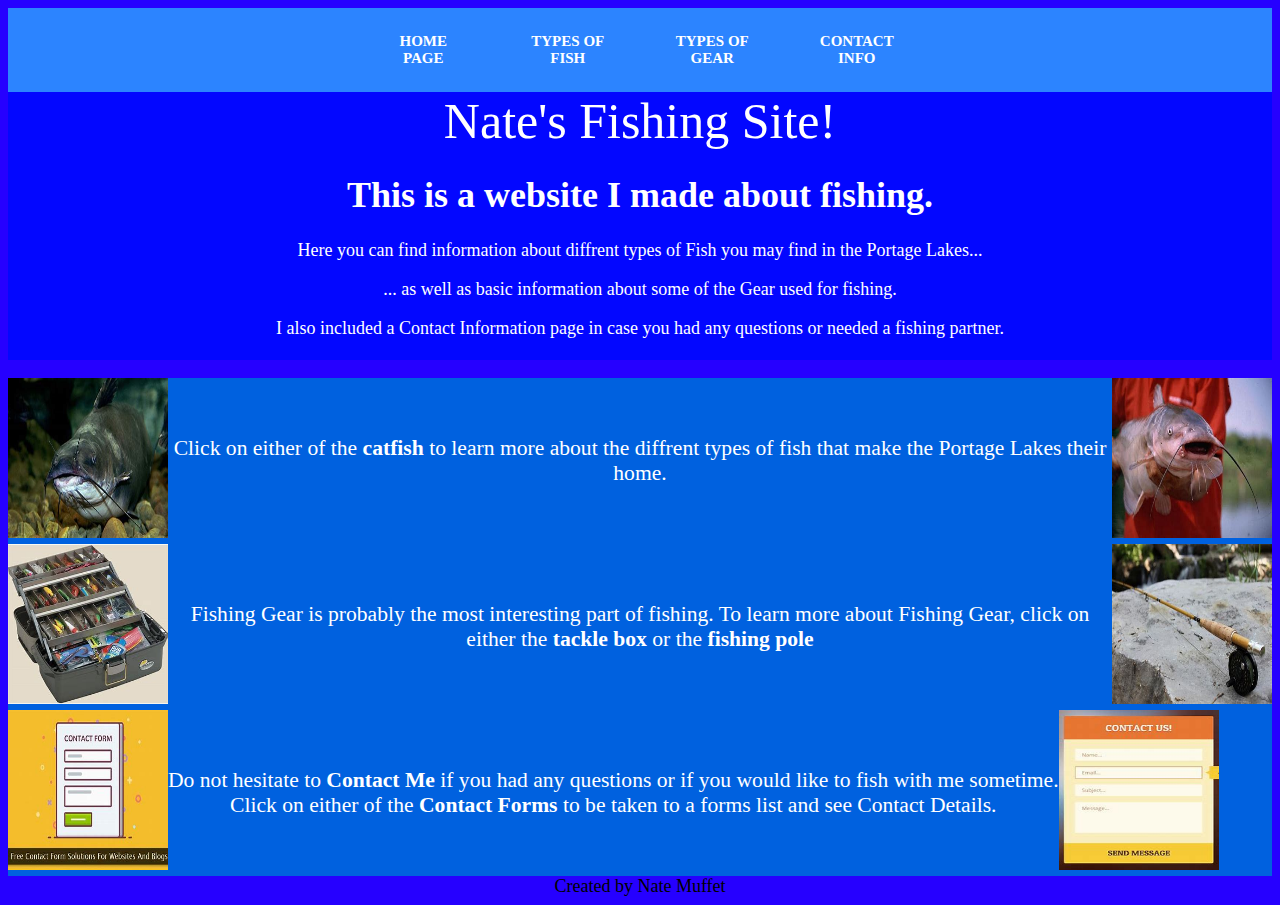
<file: index.html>
<!DOCTYPE html>
<html>
    <head>
        <style>
            img {
              width: 160px;
              height: 160px;
              margin-right: 0px;
            }
          
            .parent {
              display:flex;
              text-align:center;
              
            }
          </style>

        <title>NATES FISHING WEBSITE!</title><!--
            Welcome to my Final Project for Internet Tools
            Fishing Website 
            Author: Nate Muffet
            Date: 11/26/2022
            Filename: index.html (probably will be updated)


            

        -->

        <meta charset="utf-8" name="viewport" 
        content= "width=device-width, initial-scale=1.0">
        <link rel="stylesheet" type="text/css" href="custom.css">
    </head>
    <body>
        <div class ="navbar"> <!-- Navigation Bar -->
            <ul>
                <li><a href="index.html">Home <br> Page</a></li>
                <li><a href="fish.html">Types of Fish</a></li>
                <li><a href="gear.html">Types of Gear</a></li>
                <li><a href="contact.html">Contact Info</a></li>
            </ul>
        </div>
        <div class ="mainhead">
            <header>
            Nate's Fishing Site!       <!--Title-->
            </header>
            <h1>This is a website I made about fishing.</h1>
            
            <p>

            </p>
            <p>Here you can find information about diffrent types of Fish
                you may find in the Portage Lakes...</p>
            <p>... as well as basic information about some of the Gear used for fishing.</p>
            <p>I also included a Contact Information page in case you had any questions or needed a fishing partner. <br><br>



            </p>
        </div>


        <div class="parent">              <!--Fish attention grabber-->
            <a href="fish.html">
                <img src="pictures\catfish1.jpg" alt="image is not available">   <!-- Example 1 -->
            </a>
        
              <p>Click on either of the <strong>catfish</strong> to learn more about the 
                diffrent types of fish that make the Portage Lakes their home.</p>
                <a href="fish.html">
                    <img src="pictures\catfish-2.jpg" alt="image is not available">
                </a>
            

        </div>

        <div class="parent">            <!-- Gear attention grabber-->
            <a href="gear.html">
                <img src="pictures\tacklebox1.jpg" alt="image is not available">
            </a>
        
              <p>Fishing Gear is probably the most interesting part of fishing.
                To learn more about Fishing Gear, click on either the <strong>tackle box</strong> or the <strong>fishing pole</strong> </p>
                <a href="gear.html">
                    <img src="pictures\fishingpole1.jpg" alt="image is not available">
                </a>
            

        </div>

        <div class="parent">                <!--Contact Form Attention Grabber-->
            <a href="contact.html">
                <img src="pictures\contactform1.jpg" alt="image is not available">
            </a>
        
              <p>Do not hesitate to <strong>Contact Me</strong> if you had any questions or if you would like to fish with me sometime.<br> 
                Click on either of the <strong>Contact Forms</strong> to be taken to a forms list and see Contact Details.</p>
                <a href="fish.html">
                    <img src="pictures\contactform2.jpg" alt="image is not available">
                </a>
            

        </div>


        

    </body>
    
        
    <footer>
        Created by Nate Muffet


    </footer>

</html>
</file>
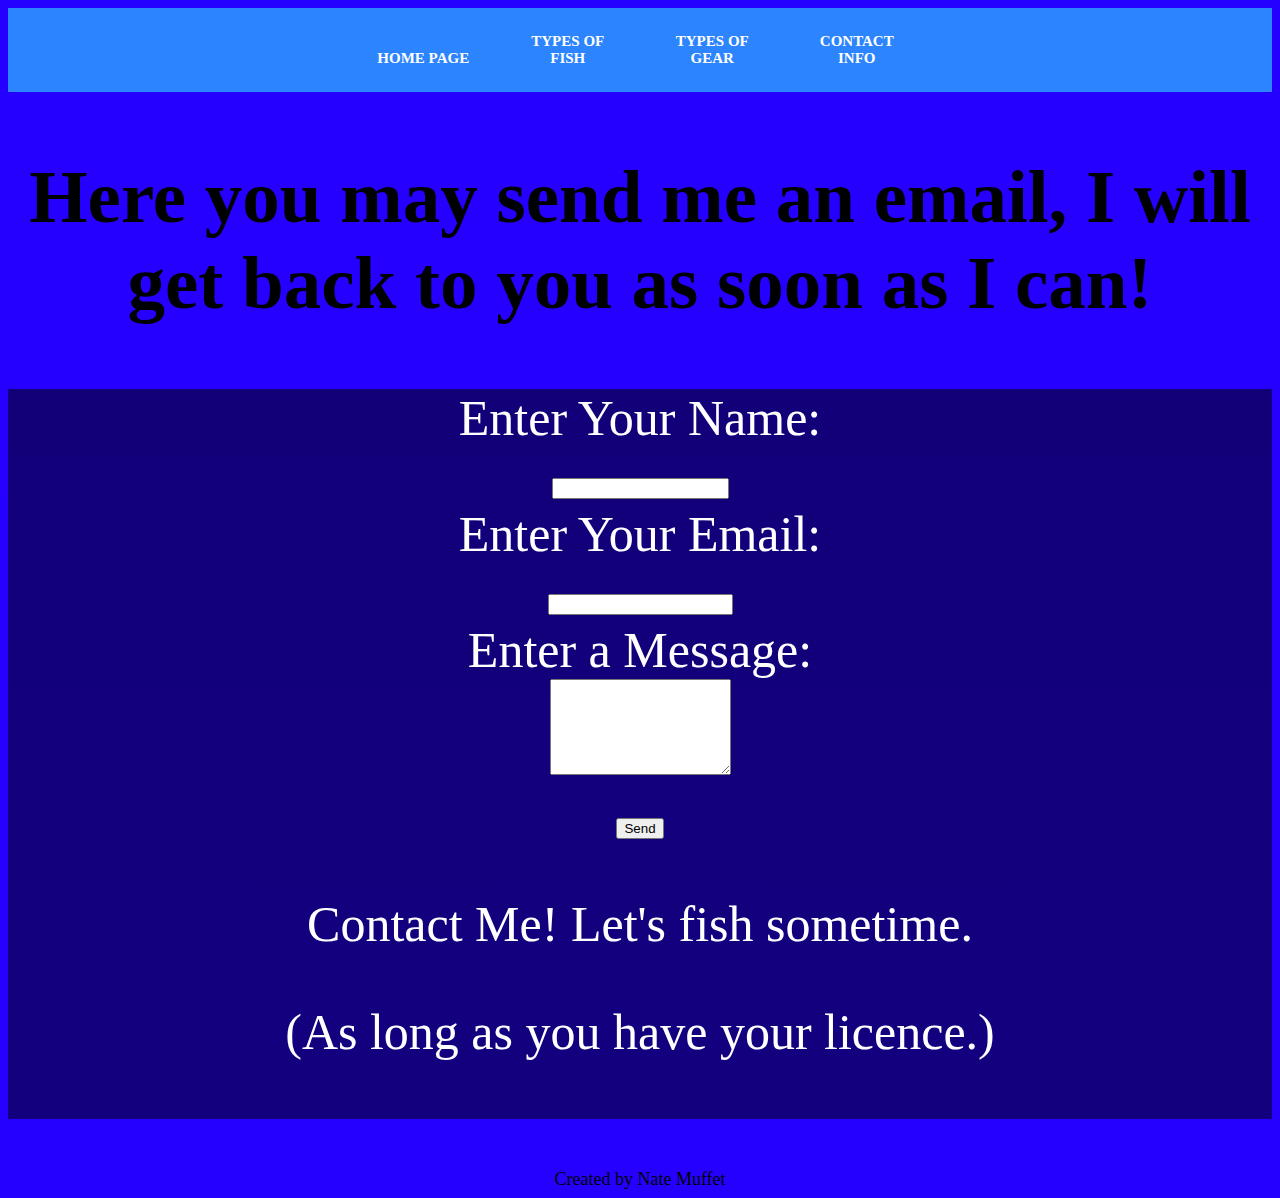
<file: contact.html>
<!DOCTYPE html>
<html>
<head>
    <title>Welcome to NATES FISHING WEBSITE!</title><!--
        Welcome to my Final Project for Internet Tools
        Fishing Website 
        Author: Nate Muffett
        Date: 11/26/2022
        Filename: contact.html (probably will be updated)
    -->

    <meta charset="utf-8" name="viewport" 
        content= "width=device-width, initial-scale=1.0">
    <link rel="stylesheet" type=""text/css" href="custom.css">
    </head>
<body>
    <div class ="navbar">
        <ul>
            <li><a href="index.html">Home Page</a></li>
            <li><a href="fish.html">Types of Fish</a></li>
            <li><a href="gear.html">Types of Gear</a></li>
            <li><a href="contact.html">Contact Info</a></li>
        </ul>
    </div>
    <header class="contacthead">
        
        <h2 margin=5px>Here you may send me an email, I will get back to you as soon as I can!</h2>
        <div class="form2">

        <form action="mailto:nnm36@uakron.edu.com"
            method="POST"
            enctype="multipart/form-data"
            name="EmailForm">
            
            
            
                Enter Your Name:<br>
                <input type="text" size="19" name="Contact =   "><br>
                Enter Your Email:<br>
                <input type="email" name="Contact Email=     "><br>
                Enter a Message:<br>
                <textarea name="Contact Message=     " rows="6" cols="20">
                </textarea><br>
                <button type="submit" value="Submit">Send</button>
        </form>  
        
       <p> Contact Me! Let's fish sometime. </p>
       <p>(As long as you have your licence.) <br><br></p>
       </div>

    
    </header>
<p>

</p>
</body>
    
        
    <footer>
        Created by Nate Muffet


    </footer>

</html>
</file>
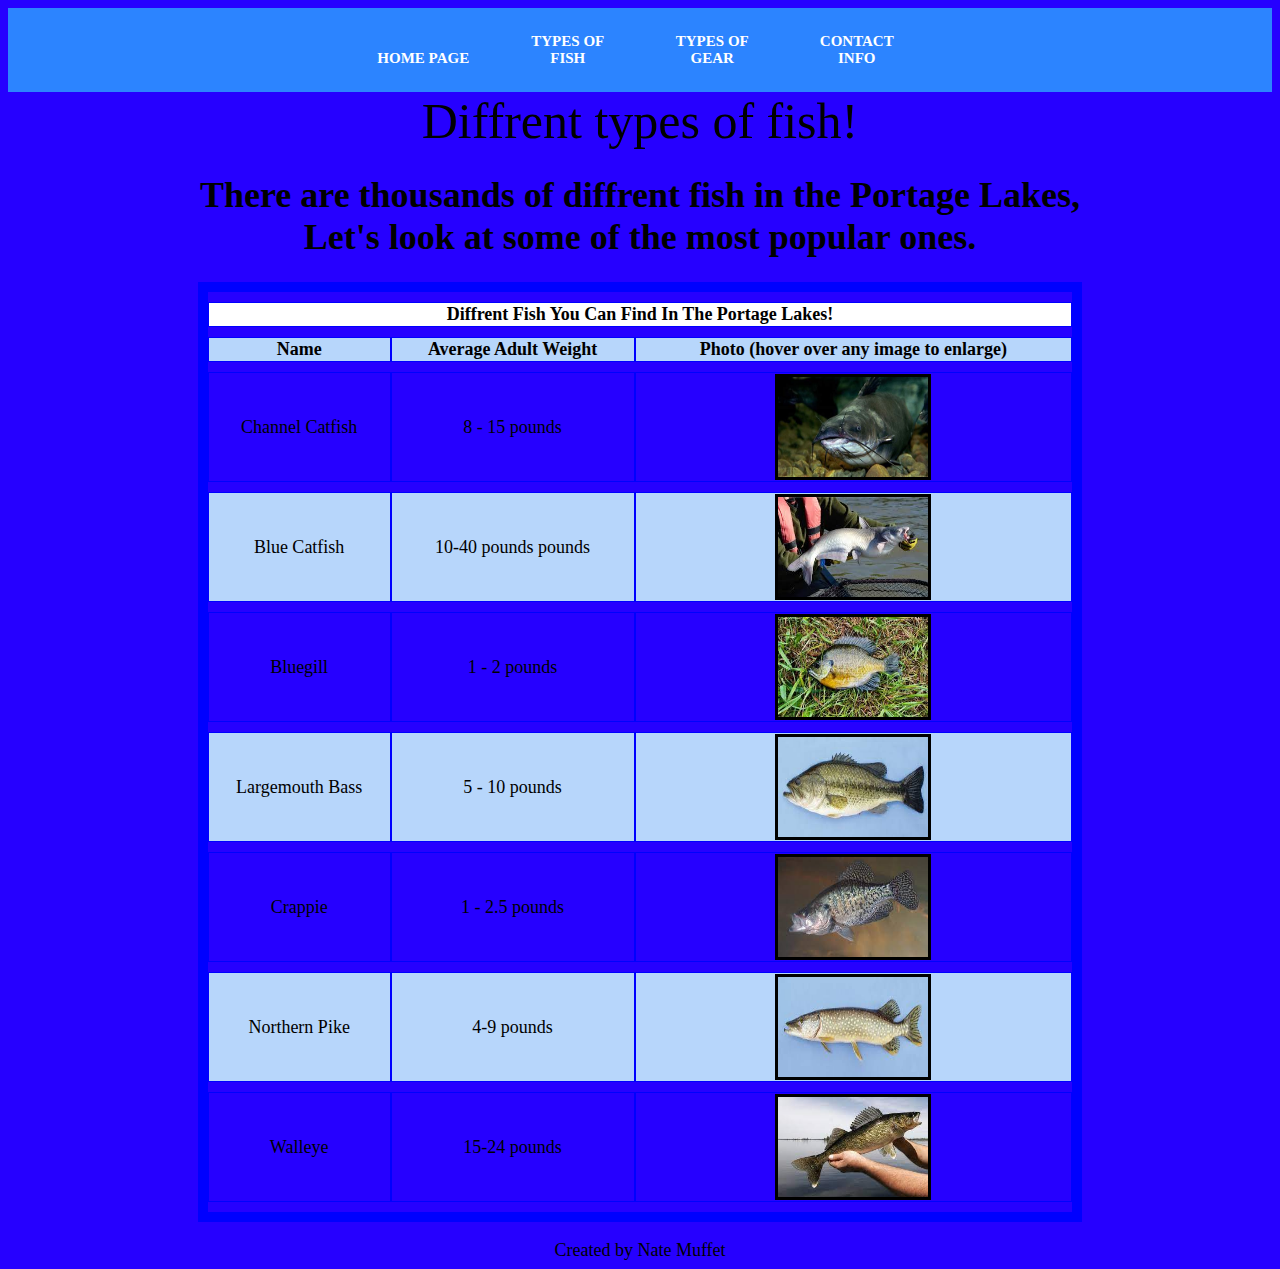
<file: fish.html>
<!DOCTYPE html>
<html>
<head>
    <title>Welcome to NATES FISHING WEBSITE!</title><!--
            Welcome to my Final Project for Internet Tools
            Fishing Website 
            Author: Nate Muffett
            Date: 11/26/2022
            Filename: fish.html (probably will be updated)
        -->

        <meta charset="utf-8" name="viewport" 
        content= "width=device-width, initial-scale=1.0">
    <link rel="stylesheet" type="text/css" href="custom.css">
</head>
<body>
    <div class ="navbar">
         <ul>
            <li><a href="index.html">Home Page</a></li>
            <li><a href="fish.html">Types of Fish</a></li>
            <li><a href="gear.html">Types of Gear</a></li>
            <li><a href="contact.html">Contact Info</a></li>            </ul>
    </div>
    
    <header>
        Diffrent types of fish!
    </header>
    <h1>There are thousands of diffrent fish in the Portage Lakes,<br>Let's look at some of the most popular ones.</h1>

    <table border="10" bordercolor="blue" align="center">
        <tr bgcolor="white">
            <th colspan="3">Diffrent Fish You Can Find In The Portage Lakes!</th> 
        </tr>
        <tr>
            <th>Name</th>
            <th>Average Adult Weight</th>
            <th>Photo (hover over any image to enlarge)</th>
        </tr>
        <tr>
            <td>Channel Catfish</td>
            <td>8 - 15 pounds</td>
            <td><img src="pictures\catfish1.jpg" alt="image is not available" border=3 height=100 width=150 class="enlarge" height="100" width="100"></td> 
        </tr>
        <tr>
            <td>Blue Catfish</td>
            <td>10-40 pounds  pounds</td>
            <td><img src="pictures\bluecatfish1.jpg" alt="image is not available" border=3 height=100 width=150 class="enlarge" height="100" width="100"></td> 
        </tr>
        <tr>
            <td>Bluegill</td>
            <td>1 - 2 pounds</td>
            <td><img src="pictures\bluegill1.jpg" alt="image is not available" border=3 height=100 width=150 class="enlarge" height="100" width="100"></td> 
        </tr>
        <tr>
            <td>Largemouth Bass</td>
            <td>5 - 10 pounds</td>
            <td><img src="pictures\largemouth1.jpg" alt="image is not available" border=3 height=100 width=150 class="enlarge" height="100" width="100"></td>
        </tr>
        <tr>
            <td>Crappie</td>
            <td>1 - 2.5 pounds</td>
            <td><img src="pictures\crappie1.jpg" alt="image is not available" border=3 height=100 width=150 class="enlarge" height="100" width="100"></td>
        </tr>
        <tr>
            <td>Northern Pike</td>
            <td>4-9 pounds</td>
            <td><img src="pictures\northernpike1.jpg" alt="image is not available" border=3 height=100 width=150 class="enlarge" height="100" width="100"></td>
        </tr>
        <tr>
            <td>Walleye</td>
            <td>15-24 pounds</td>
            <td><img src="pictures\walleye.jpg" alt="image is not available" border=3 height=100 width=150 class="enlarge" height="100" width="100"></td> 
        </tr>
    </table>

    <p>


    </p>
</body>
            
<footer>
    Created by Nate Muffet

</footer>
    

</html>
</file>
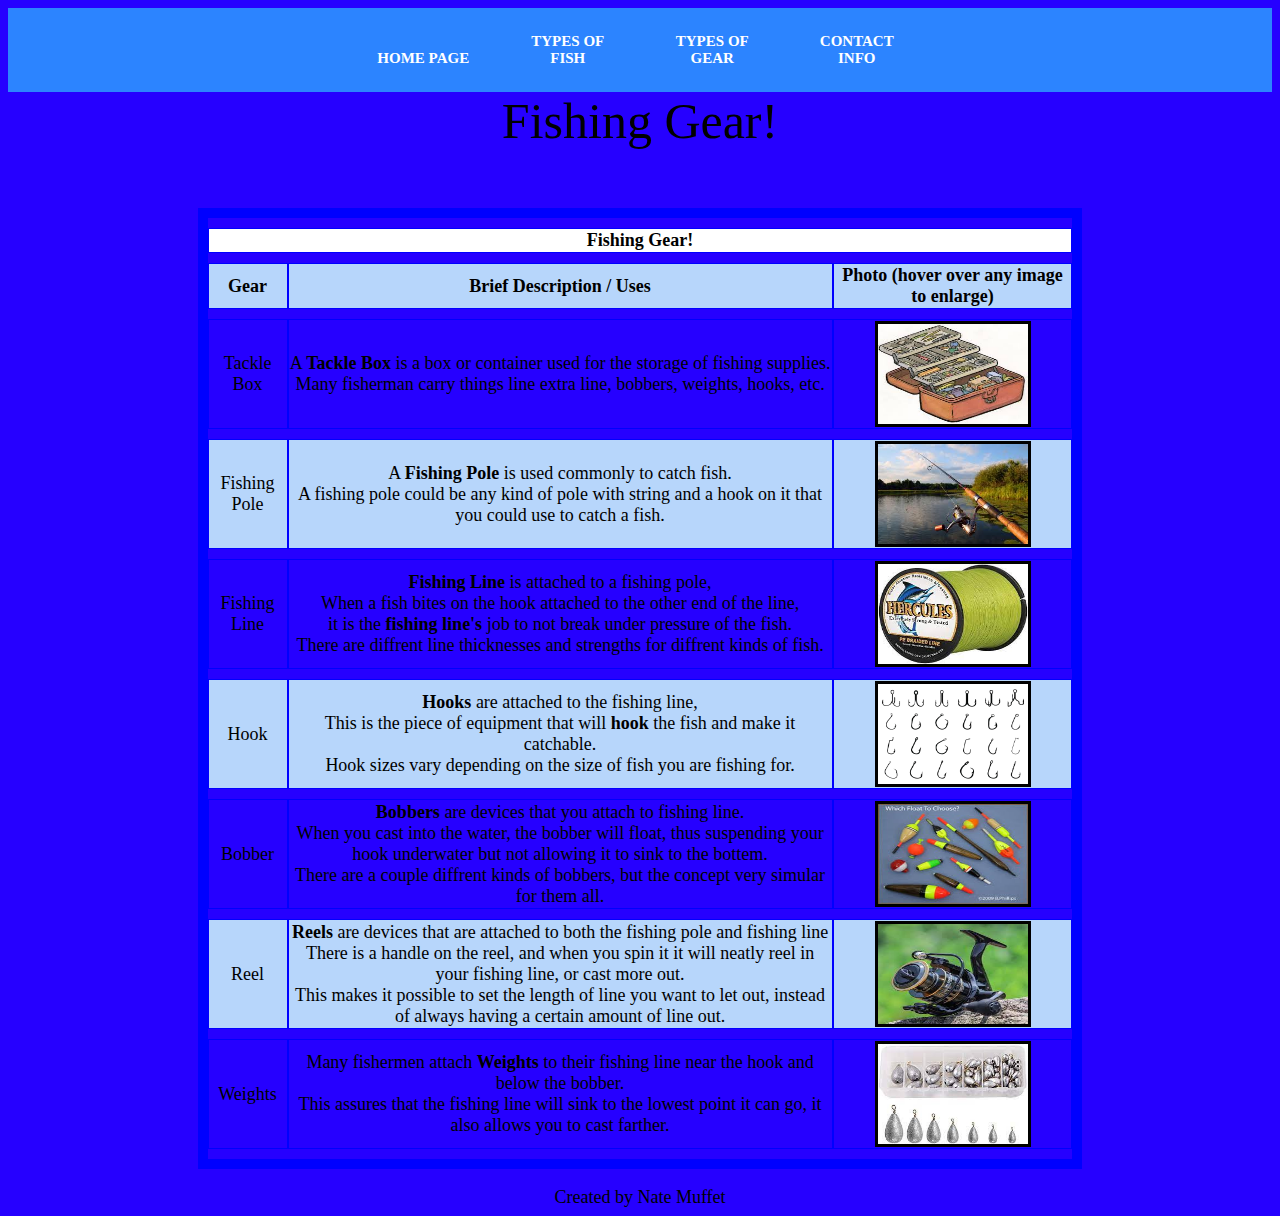
<file: gear.html>
<!DOCTYPE html>
<html>
<head>
    <title>Welcome to NATES FISHING WEBSITE!</title><!--
        Welcome to my Final Project for Internet Tools
        Fishing Website 
        Author: Nate Muffet
        Date: 11/26/2022
        Filename: gear.html (probably will be updated)
    -->

    <meta charset="utf-8" name="viewport" 
        content= "width=device-width, initial-scale=1.0">
    <link rel="stylesheet" type=""text/css" href="custom.css">
    </head>
<body>
    <div class ="navbar">
        <ul>
            <li><a href="index.html">Home Page</a></li>
            <li><a href="fish.html">Types of Fish</a></li>
            <li><a href="gear.html">Types of Gear</a></li>
            <li><a href="contact.html">Contact Info</a></li>
        </ul>
    </div>
    <header>
        Fishing Gear! <br><br>
    </header>
    <table border="10"  bordercolor="blue" align="center">
        
        <tr bgcolor="white">
            <th colspan="3">Fishing Gear!</th> 
        </tr>
        <tr>
            <th>Gear</th>
            <th>Brief Description / Uses</th>
            <th>Photo (hover over any image to enlarge)</th>
        </tr>
        <tr>
            <td>Tackle Box</td>
            <td>A <strong>Tackle Box</strong> is a box or container used for the storage of fishing supplies.<br>
            Many fisherman carry things line extra line, bobbers, weights, hooks, etc.</td>
            <td><img src="pictures\tacklebox2.jpg" alt="image is not available" border=3 height=100 width=150 class="enlarge" height="100" width="100"></td> 
        </tr>
        <tr>
            <td>Fishing Pole</td>
            <td>A <strong>Fishing Pole</strong> is used commonly to catch fish.<br> A fishing pole could be any kind of pole with string and a hook on it that you could use to catch a fish. 
            </td>
            <td><img src="pictures\fishingpole2.jpg" alt="image is not available" border=3 height=100 width=150 class="enlarge" height="100" width="100"></td> 
        </tr>
        <tr>
            <td>Fishing Line</td>
            <td><strong>Fishing Line</strong> is attached to a fishing pole, <br>When a fish bites on the hook attached to the other end of the line, <br>it is the <strong>fishing line's</strong> job to not break under pressure of the fish.
            <br> There are diffrent line thicknesses and strengths for diffrent kinds of fish.</td>
            <td><img src="pictures\fishingline1.jpg" alt="image is not available" border=3 height=100 width=150 class="enlarge" height="100" width="100"></td> 
        </tr>
        <tr>
            <td>Hook</td>
            <td><strong>Hooks</strong> are attached to the fishing line,<br>This is the piece of equipment that will <strong>hook</strong> the fish and make it catchable.
            <br> Hook sizes vary depending on the size of fish you are fishing for. </td>
            <td><img src="pictures\fishinghook1.jpg" alt="image is not available" border=3 height=100 width=150 class="enlarge" height="100" width="100"></td>
        </tr>
        <tr>
            <td>Bobber</td>
            <td><strong>Bobbers</strong> are devices that you attach to fishing line.<br>When you cast into the water, the bobber will float, thus suspending your hook underwater but not allowing it to sink to the bottem. 
            <br>There are a couple diffrent kinds of bobbers, but the concept very simular for them all.</td>
            <td><img src="pictures\fishingbobber1.jpg" alt="image is not available" border=3 height=100 width=150 class="enlarge" height="100" width="100"></td>
        </tr>
        <tr>
            <td>Reel</td>
            <td><strong>Reels</strong> are devices that are attached to <underline>both the fishing pole and fishing line<br></underline> There is a handle on the reel, and when you spin it it will neatly reel in your fishing line, or cast more out.<br>
            This makes it possible to set the length of line you want to let out, instead of always having a certain amount of line out.</td>
            <td><img src="pictures\fishingreel1.jpg" alt="image is not available" border=3 height=100 width=150 class="enlarge" height="100" width="100"></td>
        </tr>
        <tr>
            <td>Weights</td>
            <td>Many fishermen attach <strong>Weights</strong> to their fishing line near the hook and below the bobber. <br>
            This assures that the fishing line will sink to the lowest point it can go, it also allows you to cast farther.</td>
            <td><img src="pictures\fishingweight1.jpg" alt="image is not available" border=3 height=100 width=150 class="enlarge" height="100" width="100"></td> 
        </tr>
    </table>

    <p>


    </p>
</body>
            
                
    

</html>
<p>

</p>
</body>
    
        
    <footer>
        Created by Nate Muffet

    </footer>

</html>
</file>
<file: custom.css>
body{
    margin: 0.5;
    padding: 0;
    background: rgb(38, 0, 255);
    font-family:'Times New Roman', Times, serif;
    text-align: center;
    font-size:large;
    color:black;
    text-shadow: #2c84ff;

}

header{
    font-size: 50px;
    text-align:center;
    font-family:'Times New Roman', Times, serif;
}

.enlarge { 
    top:-50px; 
    left:-35px; 
    display:block; 
    z-index:999; 
    cursor: pointer; 
    -webkit-transition-property: all; 
    -webkit-transition-duration: 0.3s; 
    -webkit-transition-timing-function: ease; 
    } 
    
    
    .enlarge:hover { 
    transform: scale(3); 
    }

div.parent{
    align-items:center;
    text-align: center;
    font-size: larger;
    background-color:rgb(0, 97, 223);
    color:rgb(255, 255, 255);
}

div.form2{
    color:white;
    background-image: url("file:///C:/Users/forna/OneDrive/Documents/html/pictures/water2.jpg");
    background-size:cover;
    background-image: linear-gradient(rgba(0, 0, 0, 0.527),rgba(0, 0, 0, 0.5)) , url("file:///C:/Users/forna/OneDrive/Documents/html/pictures/water2.jpg");
    
}


   div.mainhead{
    background-color:rgb(3, 7, 255);
    color:white;
   } 

.navbar ul{
    list-style: none;
    background: #2c84ff;
    padding: 0;
    display:center;
    margin: 0;
    text-align: center;
}
.navbar li{
    display: inline-block;
}
.navbar a{
    text-decoration: none;
    color: #fff;
    width:100px;
    display:block;
    padding: 25px 20px;
    font-size:15px;
    text-transform: uppercase;
    font-weight: bold;
    text-align:center;

}
.navbar a:hover{
    background: rgb(105, 0, 203);
    transition: 500ms;
    
}

.parent a:hover{
    transition: background-color 0.5s rgb(78, 1, 150);
    opacity: 0.7;
}
table {
    width: 70%;
    border-spacing: 0 10px;
    
    
    }
td img{
        display: block;
        margin-left: auto;
        margin-right: auto;
    
    }

tr:nth-child(even) {
    background-color: #b7d6fb;
}
</file>
